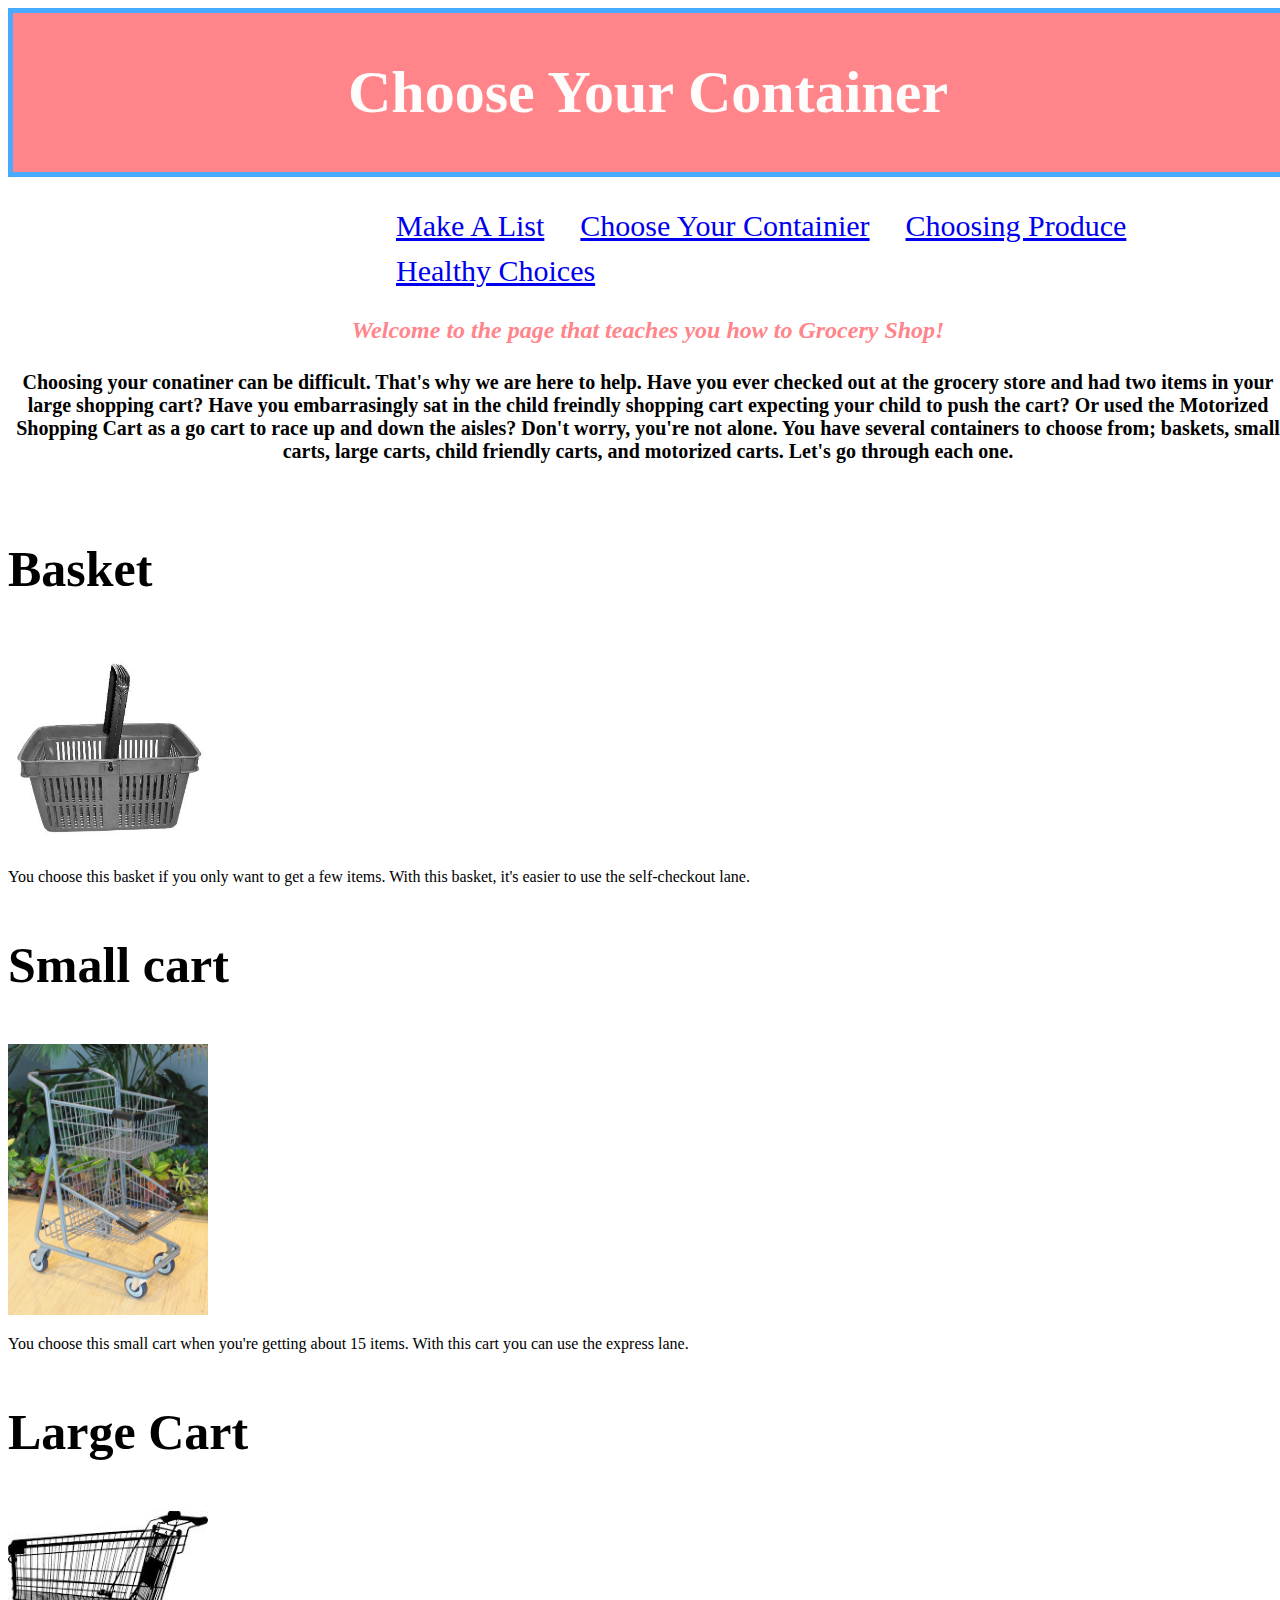
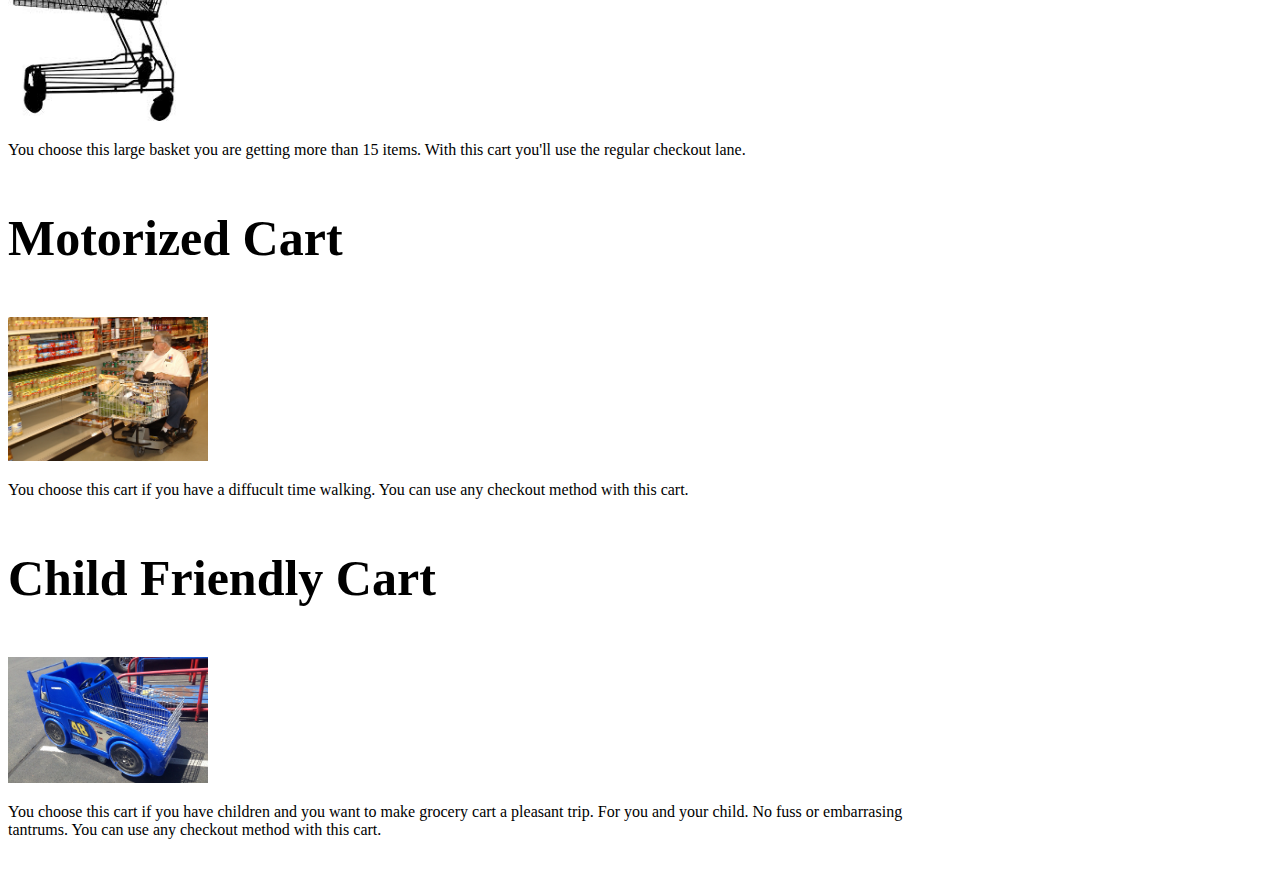
<file: aboutus.html>
<!DOCTYPE html>
<html lang="en">
<head>
    <meta charset="UTF-8">
    <meta name="viewport" content="width=device-width, initial-scale=1.0">
    <meta http-equiv="X-UA-Compatible" content="ie=edge">
    <link rel="stylesheet" type="text/css" href="aboutus.css" >
    <title>choose your container</title>
</head>
 <body>
     <!-- the body tag is where all of my code that I want users to see -->
     <header>
        <h1>Choose Your Container</h1>
        <nav>
                <ul>
                    <li>
                       <a href="index.html">Make A List</a> 
                    </li>
                    <li>
                        <a href="cats.html">Choose Your Containier</a>
                    </li>
                    <li>
                        <a href="fair.html">Choosing Produce</a>
                    </li>
                    <li>
                        <a href="help.html">Healthy Choices</a>
                    </li>
                </ul>
            </nav>
    </header>
    <h2><i>Welcome to the page that teaches you how to Grocery Shop!</i></h2>
    <h4>Choosing your conatiner can be difficult. That's why we are here to help. Have you ever checked out at the grocery store and had two items in your large shopping cart? Have you embarrasingly sat in the child freindly shopping cart expecting your child to push the cart? Or used the Motorized Shopping Cart as a go cart to race up and down the aisles? Don't worry, you're not alone. You have several containers to choose from; baskets, small carts, large carts, child friendly carts, and motorized carts. Let's go through each one.</h4>
         <section>
                <h3>Basket</h3>
            <img src="basket.jpg" width="200">
                <p>You choose this basket if you only want to get a few items. With this basket, it's easier to use the self-checkout lane.
                </p>
            <h3>Small cart</h3>
            <img src="smallcart.jpg" width="200">
            <p>You choose this small cart when you're getting about 15 items. With this cart you can use the express lane.</p>
             <h3>Large Cart</h3>
             <img src="largecart.jpg" width="200">
             <p>You choose this large basket you are getting more than 15 items. With this cart you'll use the regular checkout lane.</p>
             <h3>Motorized Cart</h3>
             <img src="motorcart.jpg" width="200">
             <p>You choose this cart if you have a diffucult time walking. You can use any checkout method with this cart.</p>
             <h3>Child Friendly Cart</h3>
             <img src="toddlercart.jpg" width="200">
             <p>You choose this cart if you have children and you want to make grocery cart a pleasant trip. For you and your child. No fuss or embarrasing tantrums. You can use any checkout method with this cart.</p>
                 <article>
                     <h3></h3>
                     <p></p>
                 </article>
             </p>
         </section>
     </body>
     </html>
</file>
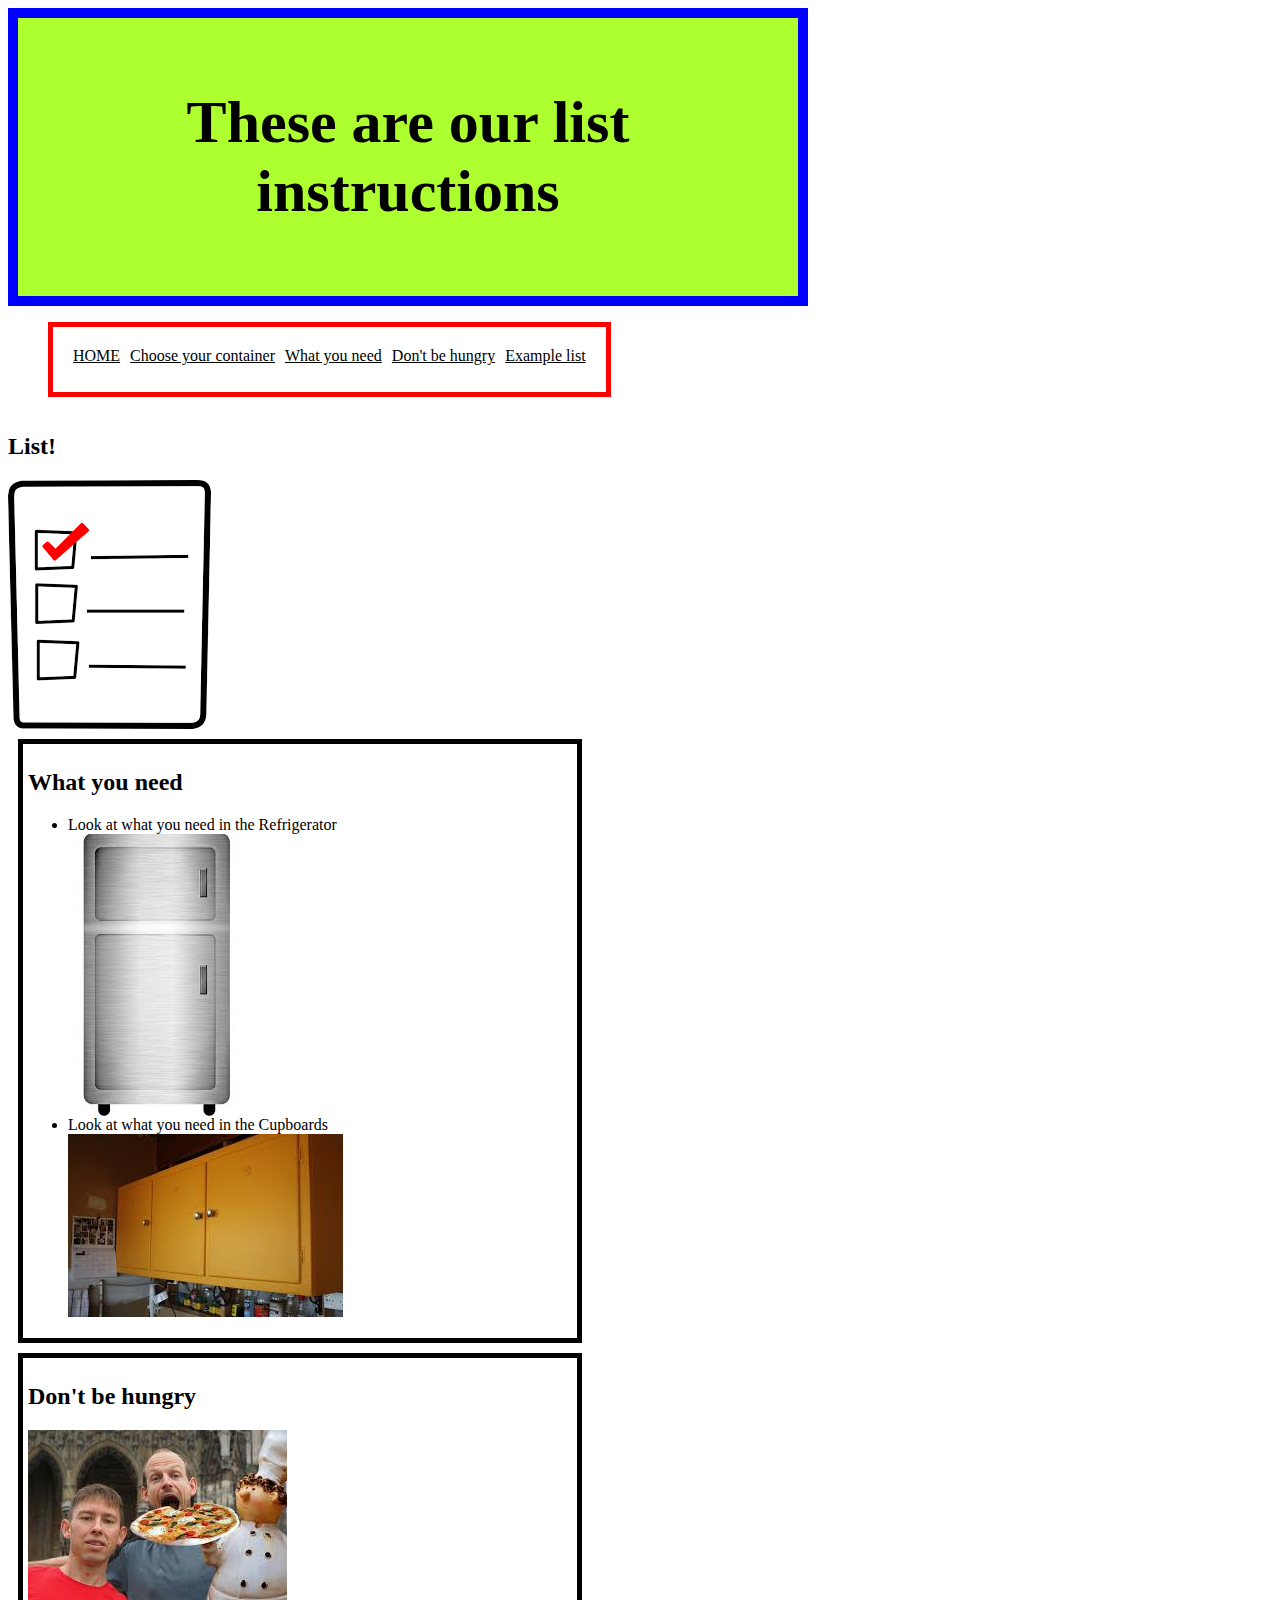
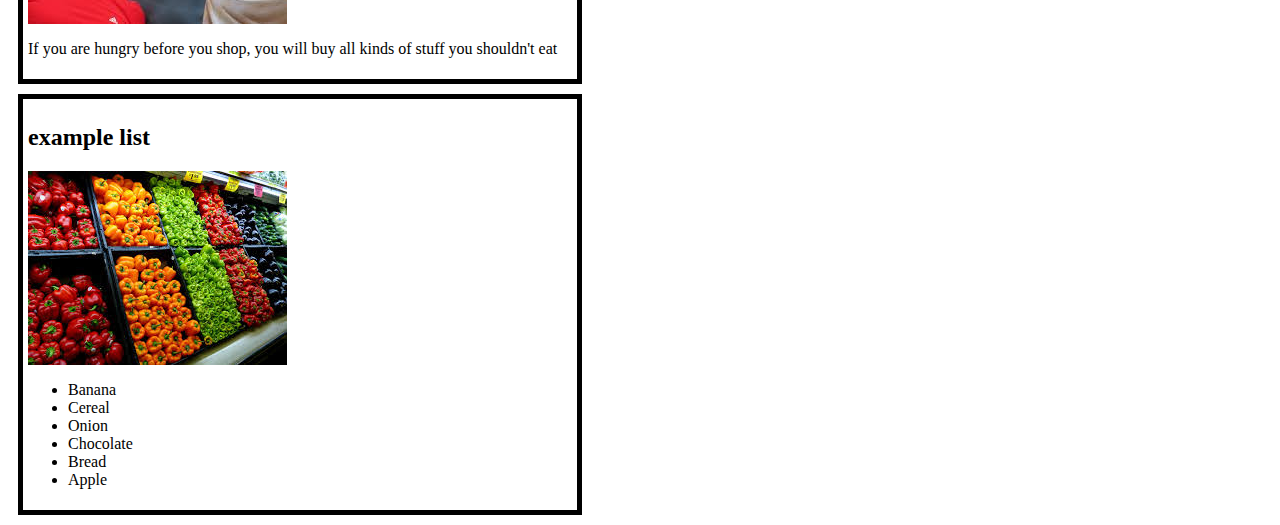
<file: list.html>
<html>
 <head>
    <title>Making a list</title>
<!-- Thid is  comment -->
<link href="list.css" type="text/css" rel="stylesheet">
  </head>
  <body>

    <header>
        <h1>These are our list instructions</h1>
    </header>
    <nav>
        <ul>
            <li>
                <a href="index.html"> HOME</a>
            </li>
            <li>
                <a href="aboutus.html"> Choose your container</a>
            </li>
            <li>
                <a href="#need">What you need</a>
            </li>
            
            <li>
                <a href="#hungry">Don't be hungry</a>
            </li>
            <li>
                <a href="#example">Example list</a>
            </li>
        </ul>
    </nav>
    <section>
      <h2>List!</h2>
      <img src="listpic.png">

        <article>
            <h2 id=need>What you need</h2>
                <ul>
                    <li>Look at what you need in the Refrigerator</li>
                    <img src="fridge.jpg">
                    <li>Look at what you need in the Cupboards</li>
                    <img src="cupboard.jpg">
                </ul>
        </article>
        
      <article>
          <h2 id=hungry>Don't be hungry</h2>
          <img src="hungry.jpg">
          <p> If you are hungry before you shop, you will buy all kinds of stuff you shouldn't eat</p>
    </article>

    <article>
        <h2 id=example>example list</h2>
        <img src="produce.jpg">
        <ul>
            <li>Banana</li>
            <li>Cereal</li>
            <li>Onion</li>
            <li>Chocolate</li>
            <li>Bread</li>
            <li>Apple</li>
        </ul>
        
    </article>
    
    </section>
    <footer>

    </footer>
  </body>
</html>
</file>
<file: aboutus.css>
/* Note to students: Some properties are given to you to fill out,
others you can modify as they stand, and if you have time,
there are definitely some properties you should add!*/

html {
    height: 100%;
  }
  body {
     width: 100%;
     height: 100%;
  }
  h2 { 
      text-align: center;
      color:#FF858B

  }
h3 {font-size:50px;
 }  
h4 {font-size:20px;
    text-align:center;
}
  header {
      background-color: #FF858B;
      padding: 5px;
      font-size:30px;
      display: block;
      border: 5px solid #47AAFF;
      text-align: center;
      color: #FFFDFC;
  }
  nav {
      float: left;
      width: 100%;
      
  }
  nav ul {
    padding-left:360px;
      float: left;
      border-bottom: ;
      list-style-type: none;
  }
  nav li {
      float: inherit;
      
  }
  nav li a {
      display: block;
      height: 25px;
      padding: 12px 18px 8px 18px;
      vertical-align: middle;
  }
  a {
      color: #;
  }
  section {
      width: 73%;
      display: inline-block;
      float: left;
  }
  aside {
      width: 17%;
      display: inline-block;
      background-color:;
      padding:;
      min-height: 100%;
  }
  aside ul {
      list-style-type: none;
  }
  footer {
      width: 790px;
      background-color:;
      color:;
      clear: both;
      display: block;
  }
</file>
<file: list.css>
/* Note to students: Some properties are given to you to fill out,
others you can modify as they stand, and if you have time,
there are definitely some properties you should add!*/

html {
    height: 100%;
  }
  body {
     width: 800px;
     height: 100%;
  }

  header {
      background-color: greenyellow ;
      padding: 30px;
      font-size: 30px;
      display: block;
      color: black;
      margin: 0 auto;
      border: 10px solid blue;
      text-align: center;
  }
  nav {
      display: block;
      /* float: left; */
      width: 90%;
      margin: 0 auto;


  }
  nav ul {
      padding: 15px;
      float: left;
      border: 5px solid red ;
      list-style-type: none;
      /* margin: auto; */
  }
  nav li {
      float: left;
  }
  nav li a {
      display: block;
      height: 25px;
      padding: 5px 5px 5px 5px;
      vertical-align: middle;
  }
  a {
      color: black;
  }
  section {
      width: 73%;
      display: inline-block;
      float: left;
     
  }
  article {
    border: 5px solid black;
    padding: 5px;
    margin: 10px;
  }
  aside {
      width: 17%;
      display: inline-block;
      background-color:;
      padding:;
      min-height: 100%;
  }
  aside ul {
      list-style-type: none;
  }
  footer {
      width: 790px;
      background-color:;
      color:;
      clear: both;
      display: block;
  }
</file>
